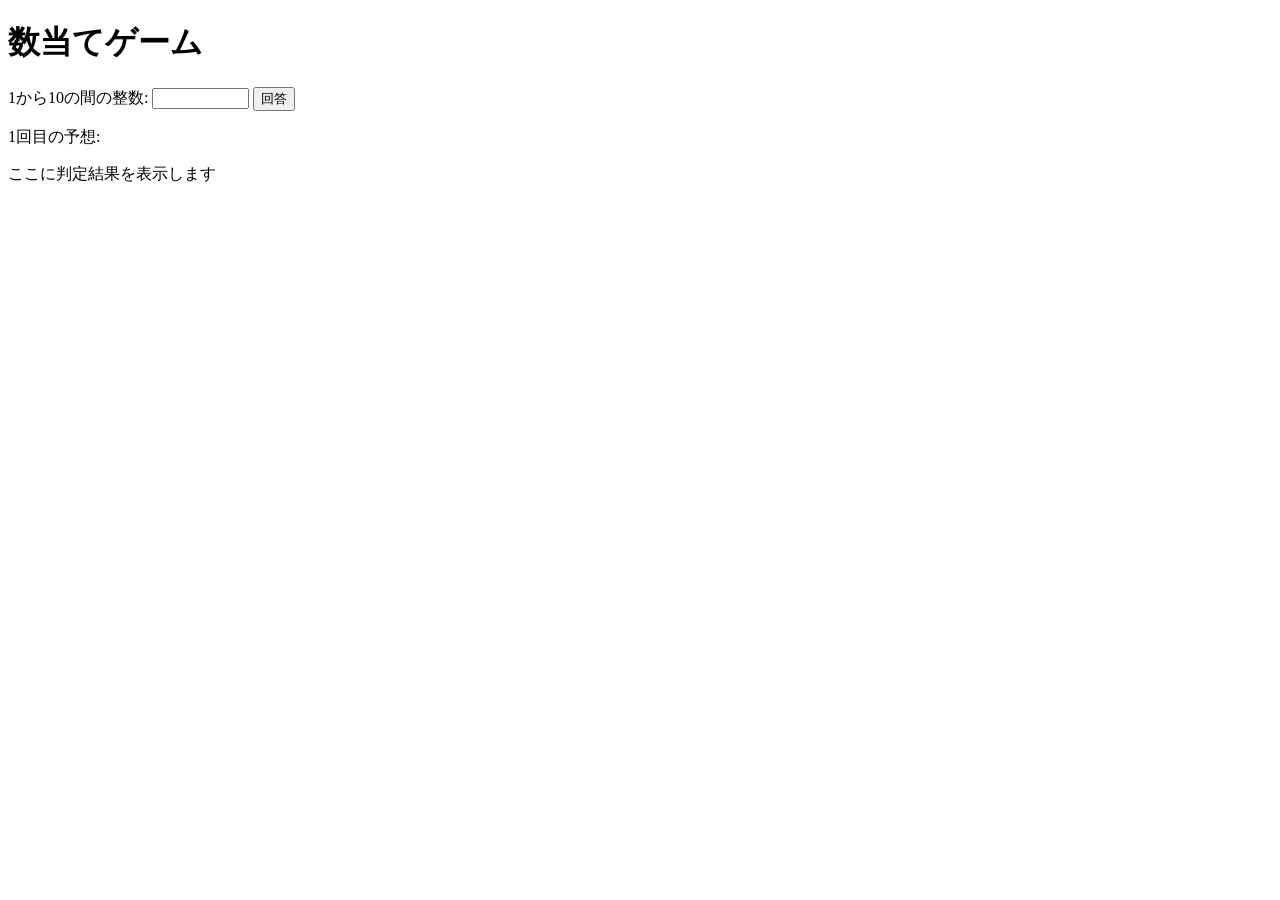
<file: kazuate.html>
<!-- 課題4-1: 数当てゲーム -->

<!DOCTYPE html>
<html>
  <head>
    <meta charset="utf-8">
    <title>数当てゲーム</title>
    <script src="kazuate.js" defer></script>
  </head>

    <body>
    <h1>数当てゲーム</h1>
    <p>
        <label for="kaitou">1から10の間の整数:</label> 
        <!-- ここにテキストボックスとボタンを設置 -->
         <input type="text" name="kaitou" id="kaitou" size="10">
         <button id="button">回答</button>
    </p>
    <p><span id="kaisu">1</span>回目の予想:<span id="answer"></span></p>
    <p id="result">ここに判定結果を表示します</p>
</html>
</file>
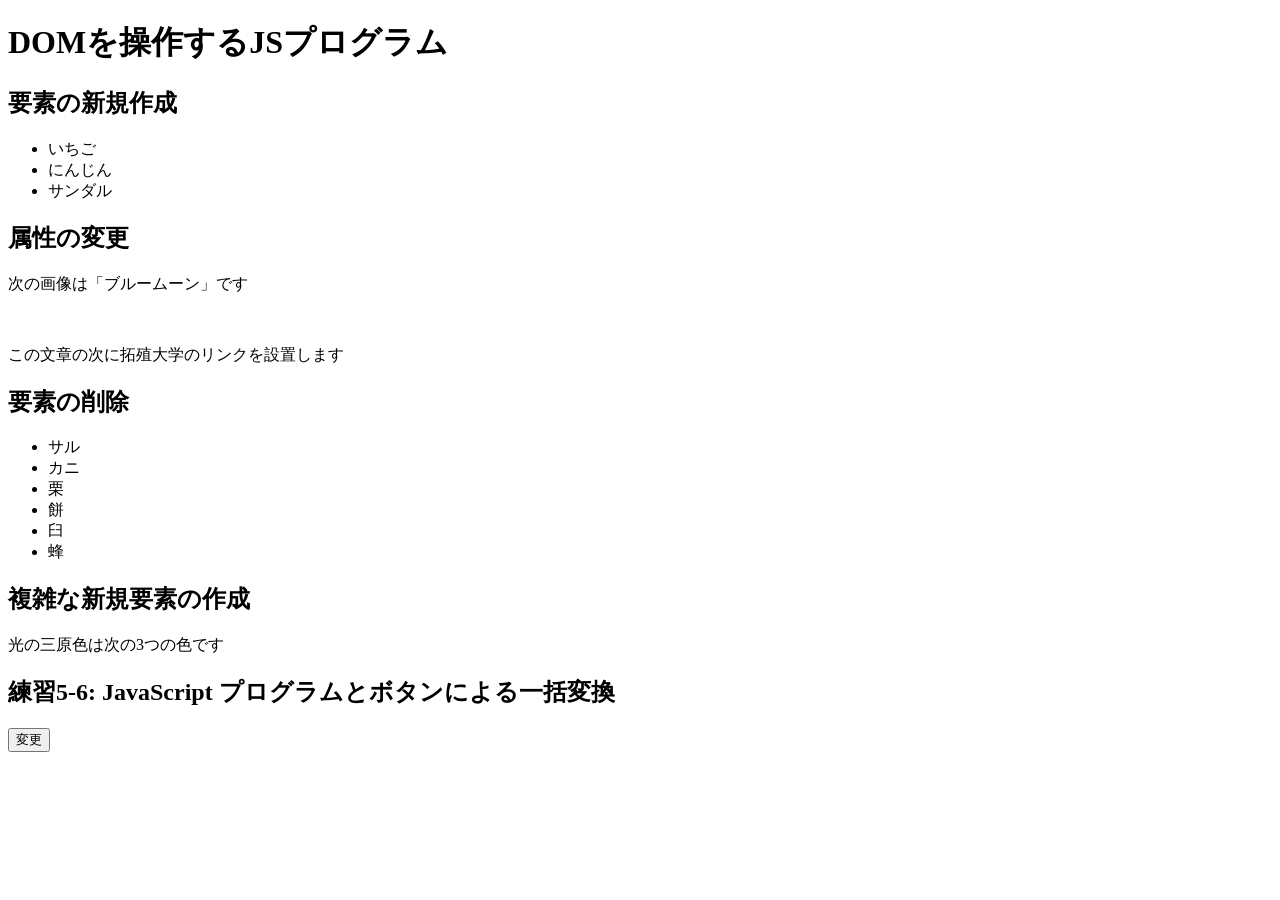
<file: practice-dom2/dom2-intro.html>
<!DOCTYPE html>
<html>
  <head>
    <title>DOMを操作するJSプログラム</title>
  </head>

  <body>
	  <h1>DOMを操作するJSプログラム</h1>

	  <h2>要素の新規作成</h2>
	  <ul id="kazoeuta">
		<li>いちご</li>
		<li>にんじん</li>
		<li>サンダル</li>
	  </ul>

	  <h2>属性の変更</h2>
	  <p>次の画像は「ブルームーン」です</p>
	  <img id="bluemoon">

	  <p id="takudai">この文章の次に拓殖大学のリンクを設置します</p>


	  <h2>要素の削除</h2>
	  <ul id="kassen">
		  <li>サル</li>
		  <li>カニ</li>
		  <li>栗</li>
		  <li id="mochi">餅</li>
		  <li>臼</li>
		  <li>蜂</li>
	  </ul>

	  <h2 id="fukuzatu">複雑な新規要素の作成</h2>
	  <p id="primary">光の三原色は次の3つの色です</p>

	  <h2>練習5-6: JavaScript プログラムとボタンによる一括変換</h2>
	  <button id="henkou">変更</button>
	  <script src="dom2-intro.js"></script>

  </body>
</html>
</file>
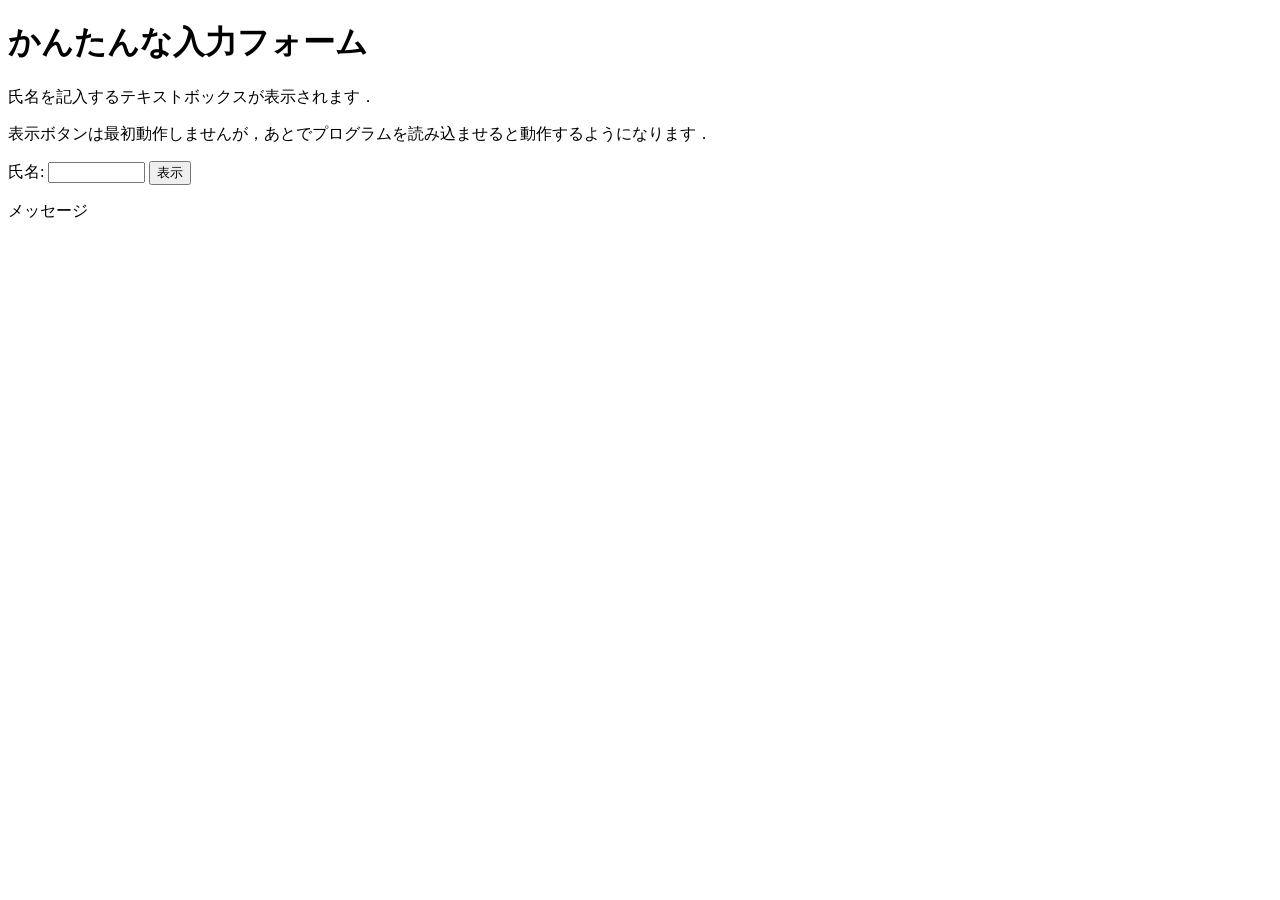
<file: practice-eventdom/input-demo.html>
<!DOCTYPE html>
<html>
  <head>
    <title>かんたんな入力フォーム</title>
    <script src = "input-demo.js" defer></script>
  </head>

  <body>
    <h1>かんたんな入力フォーム</h1>
	<p>氏名を記入するテキストボックスが表示されます．</p>
	<p>表示ボタンは最初動作しませんが，あとでプログラムを読み込ませると動作するようになります．</p>
	<label for="shimei">氏名: </label>
	<input type="text" name="shimei" size="10" id="shimei">
	<button id="print">表示</button>
	<p id="message">メッセージ</p>
  </body>
</html>
</file>
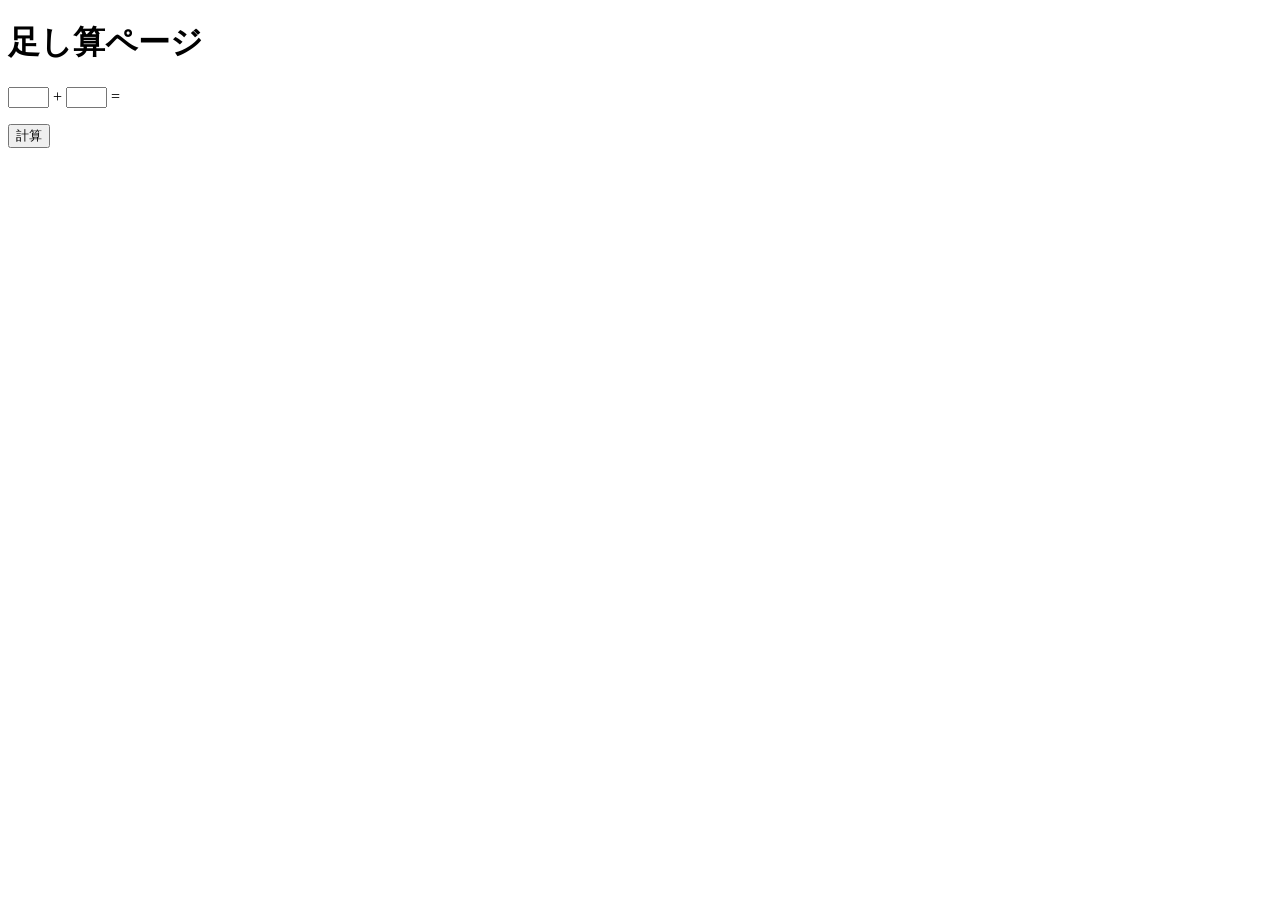
<file: practice-eventdom/tashizan.html>
<!DOCTYPE html>
<html>
  <head>
    <title>足し算ページ</title>
	<script src="tashizan.js" defer></script>
  </head>

  <body>
    <h1>足し算ページ</h1>
	<p>
	<input type="text" name="left" id="left" size="3">
	+
	<input type="text" name="right" id="right" size="3">
	=
	<span id="answer"></span>
	</p>
	<button id="calc">計算</button>
  </body>
</html>
</file>
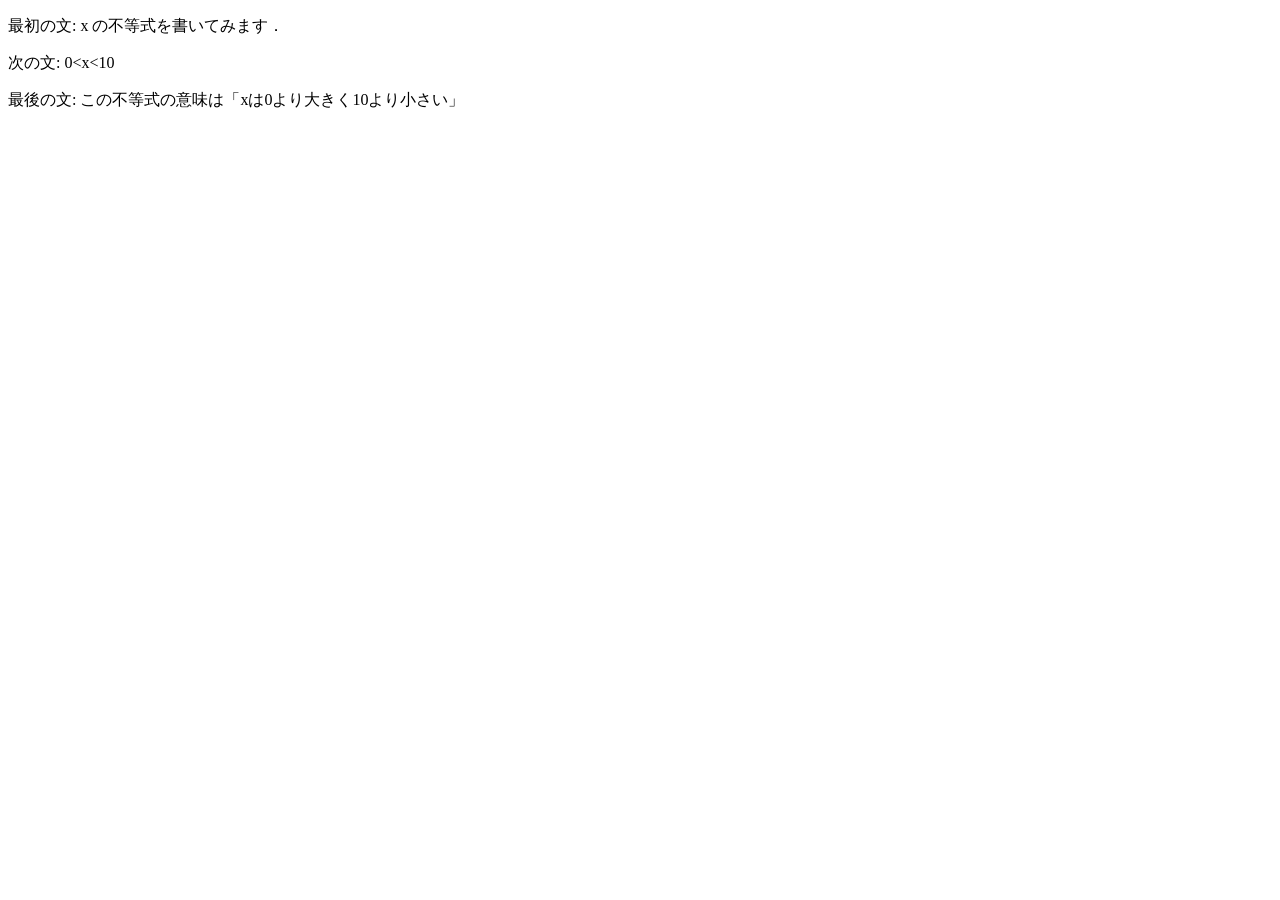
<file: practice-html/structure.html>
<!DOCTYPE html>
<html>
   <head>
      <meta charset="utf-8">
      <title>演習1-3</title>
   </head>
   <body>
      <p>最初の文: x の不等式を書いてみます．</p>
      <p>次の文: 0&lt;x&lt;10</p>
      <p>最後の文: この不等式の意味は「xは0より大きく10より小さい」</p>
   </body>
</html>


<!-- これは不要な文章です． -->
</file>
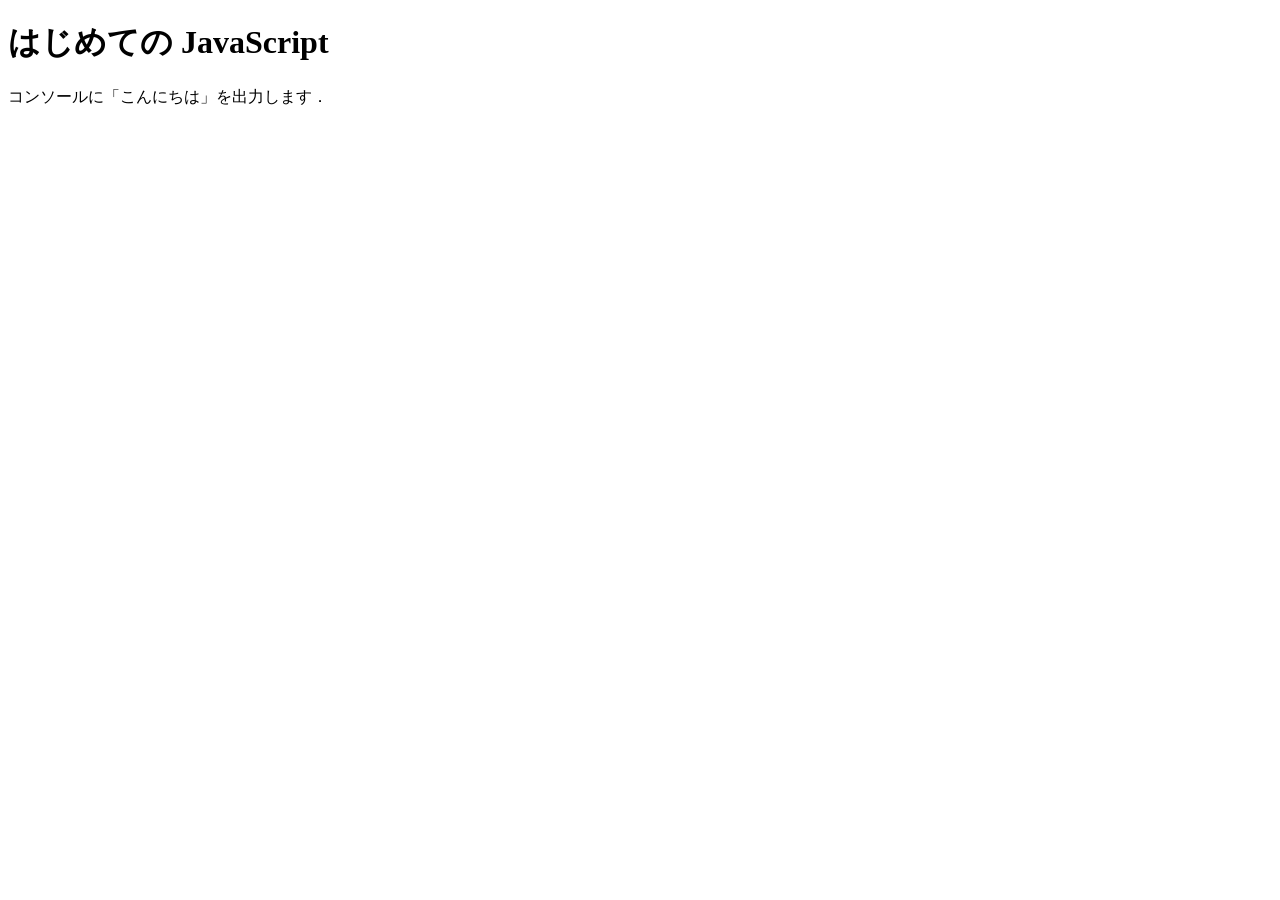
<file: practice-js/jsintro.html>
<!DOCTYPE html>
<html>
  <head>
    <meta charset="utf-8">
    <title>はじめての JavaScript</title>
    <script src="hello.js" defer></script>
  </head>

  <body>
    <h1>はじめての JavaScript</h1>

    <p>コンソールに「こんにちは」を出力します．</p>
  </body>
</html>
</file>
